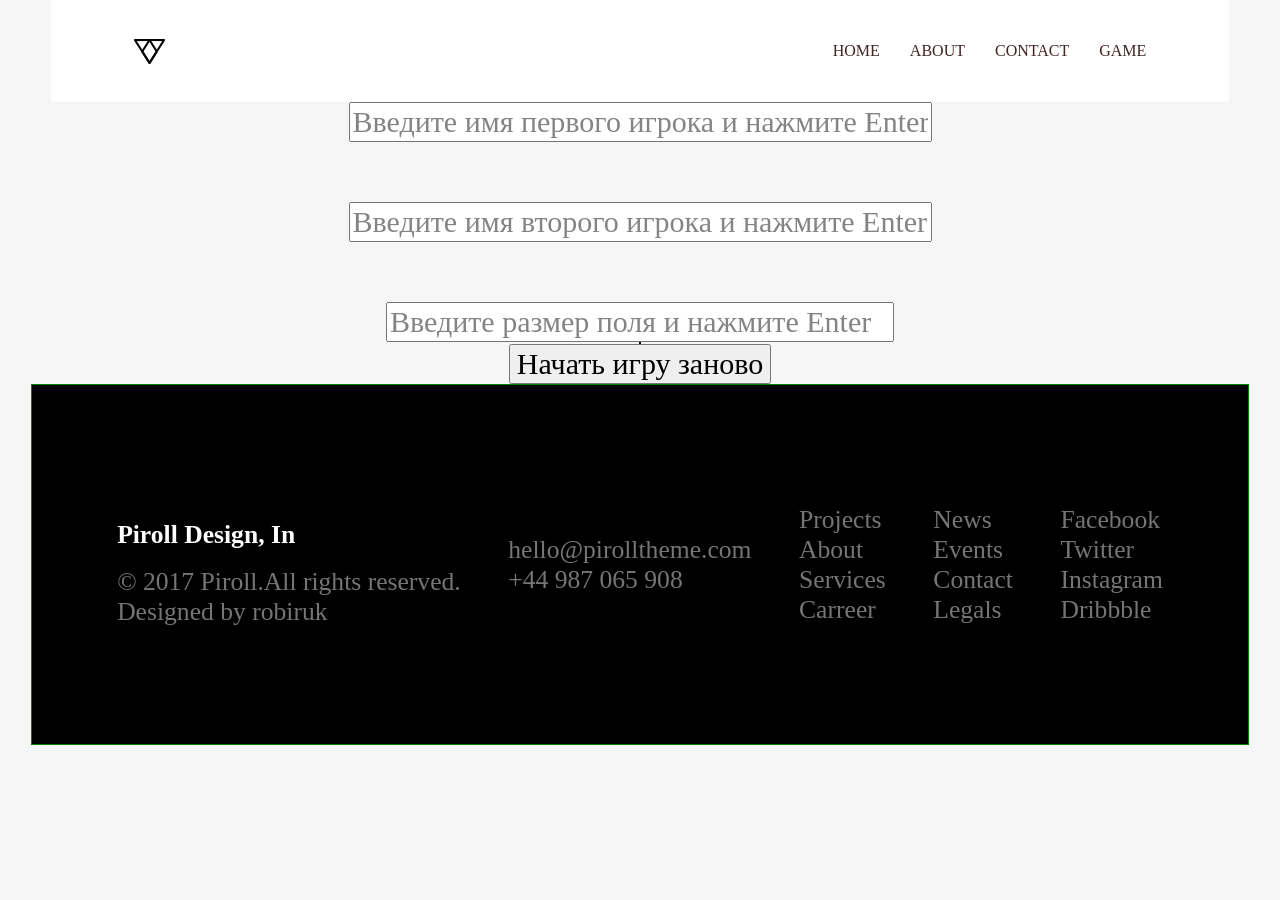
<file: index.html>
<!DOCTYPE html>
<html lang="en">

<head>
    <meta charset="UTF-8">
    <meta name="viewport" content="width=device-width, initial-scale=1.0">
    <title>Document</title>
    <link rel="stylesheet" href="style.css">
</head>

<body>
    <div id="header">
        <div id="menu">
            <img src="png/logo.png" alt="">
            <div id="links">
                <a href="home.html">HOME</a>
                <a href="about.html">ABOUT</a>
                <a href="contact.html">CONTACT</a>
                <a href="index.html">GAME</a>
            </div>
        </div>
    </div>
    <div id="gamers">
        <input class='Gamers' type="text" id="FirstGamer" value='Введите имя первого игрока и нажмите Enter'>
        <p data-cond='zero'></p>
        <input class='Gamers' type="text" id="SecondGamer" value='Введите имя второго игрока и нажмите Enter'>
        <p data-cond='zero'></p>
    </div>
    <div id="gam">
        <input id="create" type="text" value="Введите размер поля и нажмите Enter">
        <div id="game">
            <table></table>
        </div>
        <div id="gameover">
            <button>Начать игру заново</button>
        </div>
    </div>
    <div id="footer">
        <div id="minifooter">
            <div class="ftmenu">
                <div class="lowmenu">
                    <h1>Piroll Design, In</h1>
                </div>
                <div class="lowmenu">© 2017 Piroll.All rights reserved.</div>
                <div class="lowmenu">Designed by robiruk</div>
            </div>
            <div class="ftmenu">
                <div>hello@pirolltheme.com</div>
                <div>+44 987 065 908</div>
            </div>
            <div class="ftmenu">
                <div>Projects</div>
                <div>About</div>
                <div>Services</div>
                <div>Carreer</div>
            </div>
            <div class="ftmenu">
                <div>News</div>
                <div>Events</div>
                <div>Contact</div>
                <div>Legals</div>
            </div>
            <div class="ftmenu">
                <div>Facebook</div>
                <div>Twitter</div>
                <div>Instagram</div>
                <div>Dribbble</div>
            </div>
        </div>
    </div>
</body>

<head>
    <script src="script.js"></script>
</head>

</html>
</file>
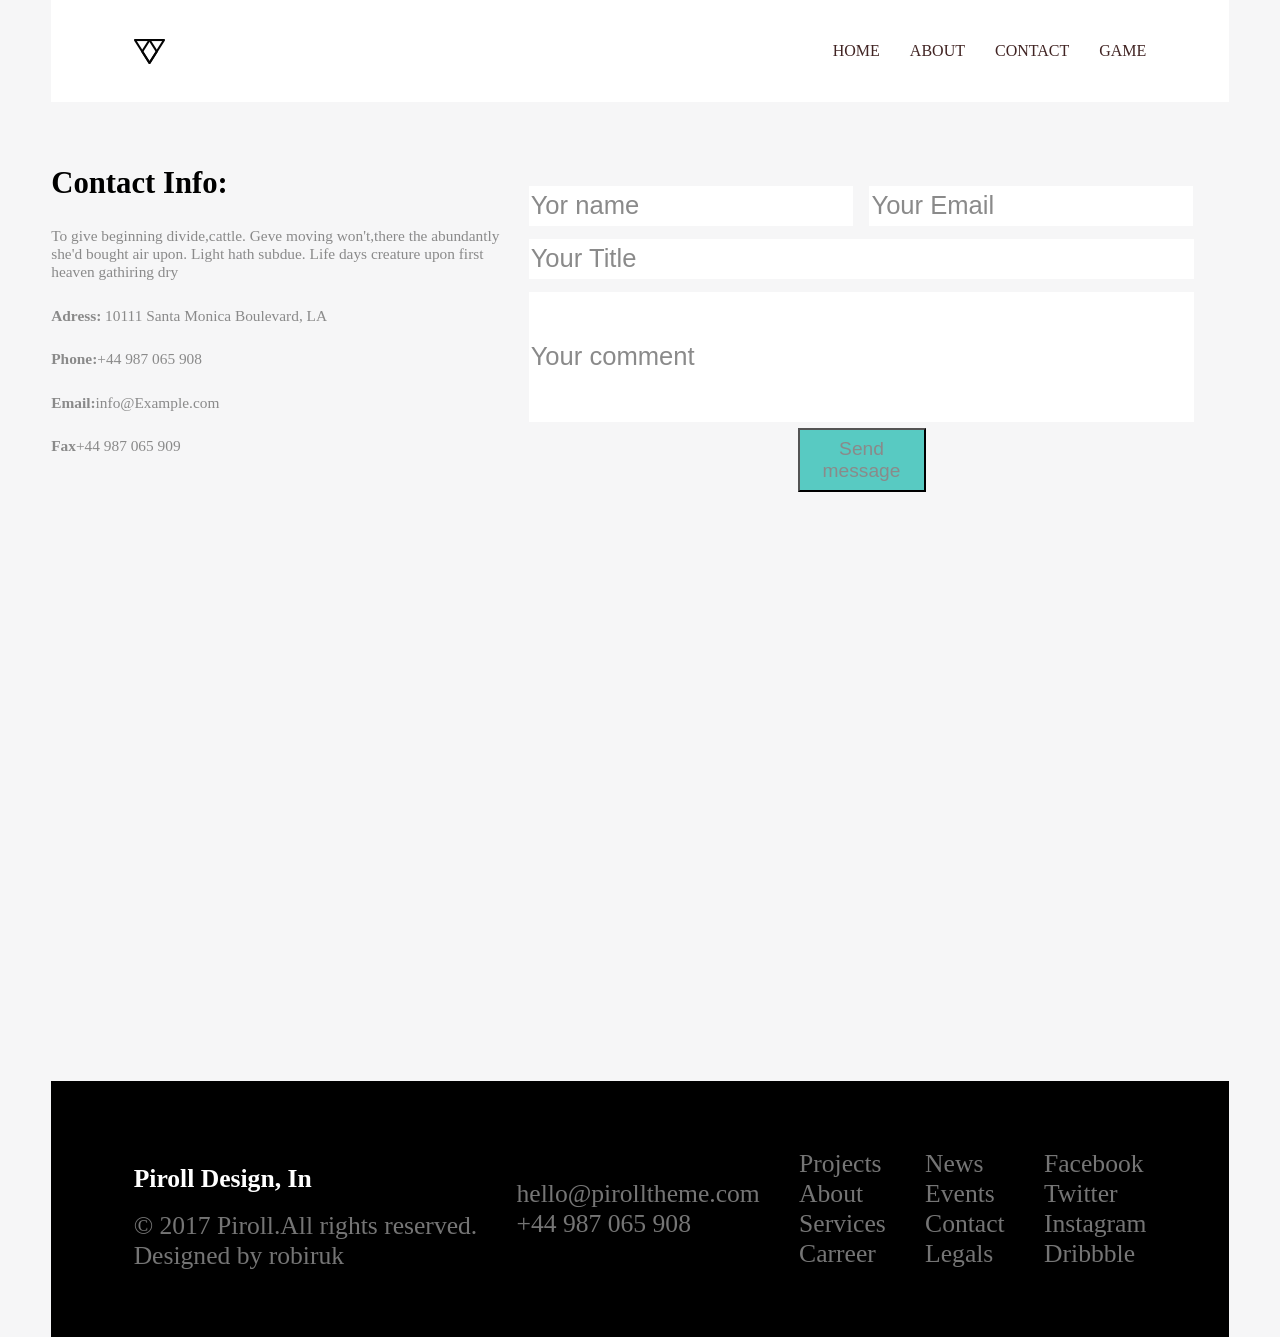
<file: contact.html>
<!DOCTYPE html>
<html lang="en">

<head>
    <meta charset="UTF-8">
    <meta name="viewport" content="width=device-width, initial-scale=1.0">
    <title>Contact</title>
    <link rel="stylesheet" href="style/contact.css">
</head>

<body>
    <div id="header">
        <div id="menu">
            <img src="png/logo.png" alt="">
            <div id="links">
                <a href="home.html">HOME</a>
                <a href="about.html">ABOUT</a>
                <a href="contact.html">CONTACT</a>
                <a href="index.html">GAME</a>
            </div>
        </div>
    </div>
    <div id="contactsInfo">
        <div id="first">
            <h1>Contact Info:</h1>
            <div>
                <p>To give beginning divide,cattle. Geve moving won't,there the abundantly she'd bought air upon. Light
                    hath
                    subdue. Life days creature upon first heaven gathiring dry</p>
            </div>
            <p><b>Adress:</b> 10111 Santa Monica Boulevard, LA</p>
            <p><b>Phone:</b>+44 987 065 908</p>
            <p><b>Email:</b>info@Example.com</p>
            <p><b>Fax</b>+44 987 065 909</p>
        </div>
        <div id="second">
            <div>
                <input id="name" type="text" value="Yor name">
                <input id="email" type="text" value="Your Email">
            </div>
            <input id="title" type="text" value="Your Title">
            <div><input id="comment" type="text" value="Your comment"></div>
            <div id="button"><button>Send message</button></div>
        </div>
    </div>
    <div id="map"></div>
    <div id="footer">
        <div id="minifooter">
            <div class="ftmenu">
                <div class="lowmenu">
                    <h1>Piroll Design, In</h1>
                </div>
                <div class="lowmenu">© 2017 Piroll.All rights reserved.</div>
                <div class="lowmenu">Designed by robiruk</div>
            </div>
            <div class="ftmenu">
                <div>hello@pirolltheme.com</div>
                <div>+44 987 065 908</div>
            </div>
            <div class="ftmenu">
                <div>Projects</div>
                <div>About</div>
                <div>Services</div>
                <div>Carreer</div>
            </div>
            <div class="ftmenu">
                <div>News</div>
                <div>Events</div>
                <div>Contact</div>
                <div>Legals</div>
            </div>
            <div class="ftmenu">
                <div>Facebook</div>
                <div>Twitter</div>
                <div>Instagram</div>
                <div>Dribbble</div>
            </div>
        </div>
    </div>
</body>

<head>
    <script src="script/contact.js"></script>
    <script
        src="http://api-maps.yandex.ru/2.0/?load=package.full&lang=ru-RU&amp;apikey=<d925826c-0b24-4e20-9e9e-702f10907d7c>"
        type="text/javascript"></script>
    <script type="text/javascript">
        let myMap;
        ymaps.ready(init);
        function init() {
            myMap = new ymaps.Map("map", {
                center: [56.842054, 60.651912],
                zoom: 17,
            });
            myPlacemark = new ymaps.Placemark([56.842054, 60.651912], {
                balloonContent: 'Лучшее место на Земле',
                iconColor: '#3b5998',
                preset: 'islands#blackStretchyIcon',
            });
            myMap.geoObjects.add(myPlacemark);
        }
    </script>
</head>

</html>
</file>
<file: style.css>
body{
    margin:0;
    background:#F6F6F7;
}
#header{
    margin:auto;
    width:92vw;
    height: 8vw;
    display: flex;
    align-items:center;
    background:white;
}
#menu{
    margin: auto;
    width:86%;
    display: flex;
    align-items:center;
    justify-content:space-between;
}
#links{
    display:flex;
}
#links a{
    margin-left:30px;
    text-decoration:none;
    color:#412423;
}
#links a:hover{
    color:#76C6C4;
}
#create{
    width:500px;
    font:30px serif;
    color: #838483;
}
.Gamers{
    width:575px;
    font:30px serif;
    color: #838483;
}
table,tr,td{
    border:1px solid black;
    border-spacing: 0px 0px;
}
td{
    width:100px;
    height: 100px;
    text-align: center;
    font-size: 50px;
}
p{
    font-size: 30px;
}
button{
    font: 30px serif;
}
#gamers{
    display: flex;
    align-items: center;
    flex-direction: column;
    margin: auto;
    width:92vw;
}
#gam{
    display: flex;
    align-items: center;
    flex-direction: column;
    margin: auto;
    width:92vw;
}
#footer{
    margin:auto;
    border:1px solid green;
    height: 28vw;
    width:95%;
    background:black;
    color:white;
    display: flex;
    align-items:center;
}
#minifooter{
    margin:auto;
    width:86%;
    display: flex;
    justify-content:space-between;
    align-items:center;
    font-size:2vw;
}
.ftmenu{
    color: #757575;
}
.ftmenu h1{
    color: white;
    font-size:2vw;
}
</file>
<file: style/contact.css>
body{
    margin:0;
    background:#F6F6F7;
}
#header{
    margin:auto;
    width:92vw;
    height: 8vw;
    display: flex;
    align-items:center;
    background:white;
}
#menu{
    margin: auto;
    width:86%;
    display: flex;
    align-items:center;
    justify-content:space-between;
}
#links{
    display:flex;
}
#links a{
    margin-left:30px;
    text-decoration:none;
    color:#412423;
}
#links a:hover{
    color:#76C6C4;
}
#contactsInfo{
    margin:auto;
    display: flex;
    width:92vw;
}
#first{
    width:40%;
    margin: 3vw 0;
    font-size:1.2vw;
    color: #8A8A8A;
}
#first h1,#first div, #first p{
    margin-top:2vw;
}
#first h1{
    color:black;
}
#second{
    margin:6vw 0;
}
#name,#email{
    height: 3vw;
    width: 25vw;
}
#title{
    width:51.7vw;
    height: 3vw;
}
#comment{
    width: 51.7vw;
    height: 10vw;
}
input{
    border:0px;
    margin:0.5vw;
    font-size: 2vw;
    color: #8A8A8A;
}
#button{
    margin: auto;
    font-size: 1.5vw;
    width: 10vw;
    height: 5vw;
}
button{
    font-size: 1.5vw;
    width: 10vw;
    height: 5vw;
    background:#58CAC2;
    color: #8A8A8A
}
#map{
    margin:auto;
    width: 80%; 
    height: 40vw;
}
#footer{
    margin:auto;
    height: 20vw;
    width:92vw;
    background:black;
    color:white;
    display: flex;
    align-items:center;
}
#minifooter{
    margin:auto;
    width:86%;
    display: flex;
    justify-content:space-between;
    align-items:center;
    font-size:2vw;
}
.ftmenu{
    color: #757575;
}
.ftmenu h1{
    color: white;
    font-size:2vw;
}
</file>
